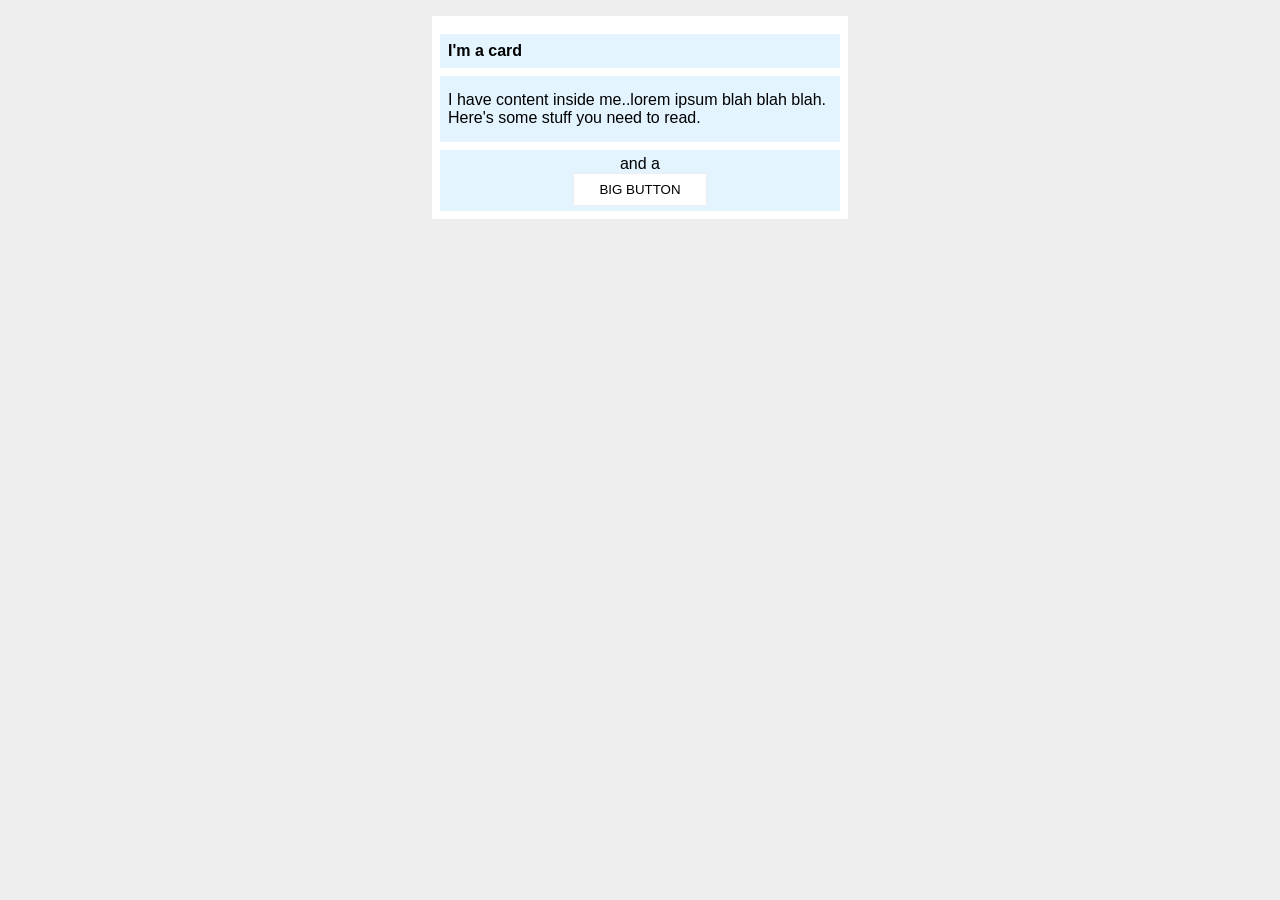
<file: foundations/block-and-inline/02-margin-and-padding-2/index.html>
<!doctype html>
<html lang="en">
  <head>
    <meta charset="UTF-8" />
    <meta http-equiv="X-UA-Compatible" content="IE=edge" />
    <meta name="viewport" content="width=device-width, initial-scale=1.0" />
    <title>Margin and Padding exercise 2</title>
    <link rel="stylesheet" href="style.css" />
  </head>
  <body>
    <div class="card">
      <h1 class="title">I'm a card</h1>
      <div class="content">
        I have content inside me..lorem ipsum blah blah blah. Here's some stuff
        you need to read.
      </div>
      <div class="button-container">and a <button>BIG BUTTON</button></div>
    </div>
  </body>
</html>
</file>
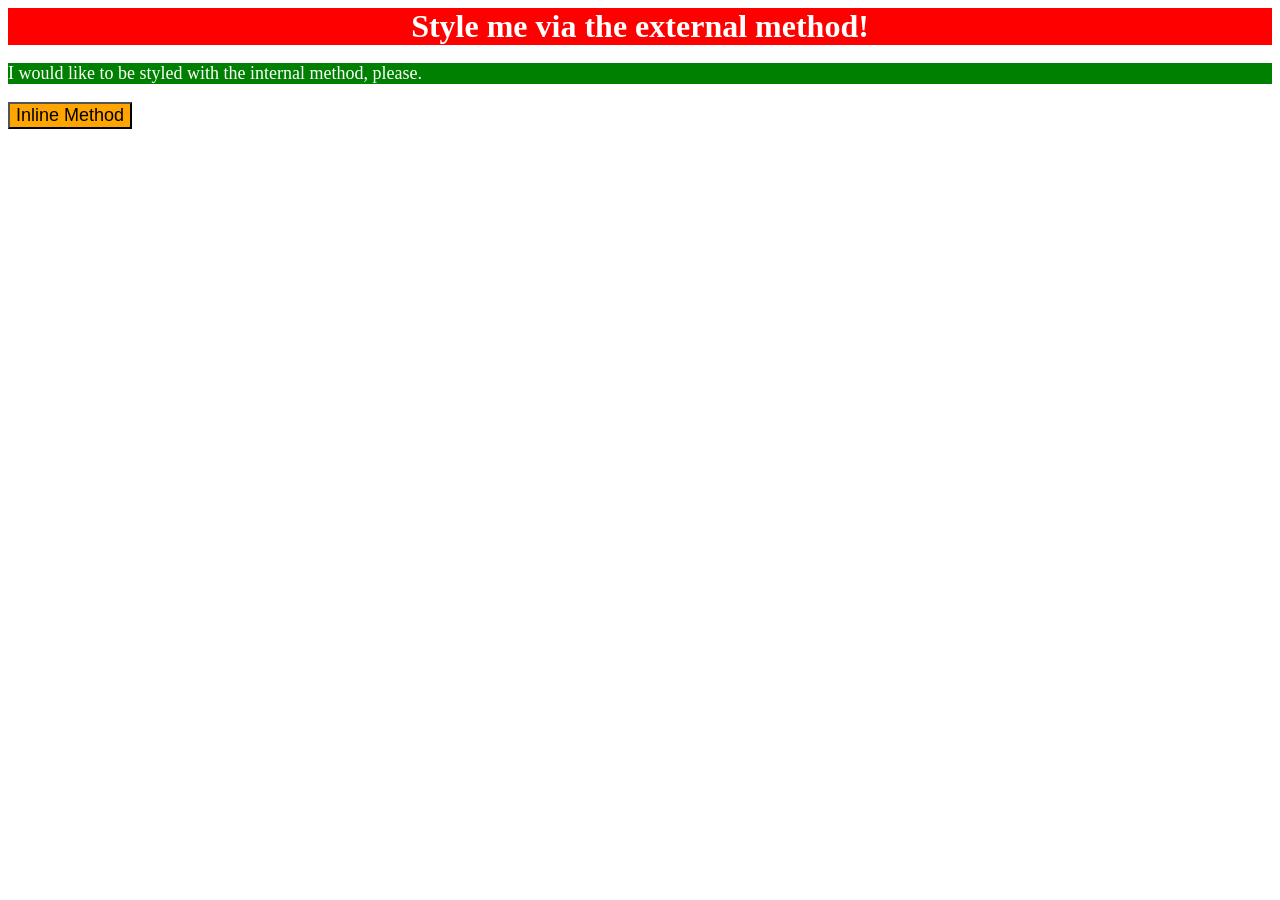
<file: foundations/intro-to-css/01-css-methods/index.html>
<!doctype html>
<html lang="en">
  <head>
    <meta charset="UTF-8" />
    <meta http-equiv="X-UA-Compatible" content="IE=edge" />
    <meta name="viewport" content="width=device-width, initial-scale=1.0" />
    <title>Methods for Adding CSS</title>
    <link rel="stylesheet" href="style.css" />
    <link rel="stylesheet" href="style.css" />
    <style>
      p {
        color: white;
        background-color: green;
        font-size: 18px;
      }
    </style>
  </head>
  <body>
    <div>Style me via the external method!</div>
    <p>I would like to be styled with the internal method, please.</p>
    <button style="color: black; background-color: orange; font-size: 18px">
      Inline Method
    </button>
  </body>
</html>
</file>
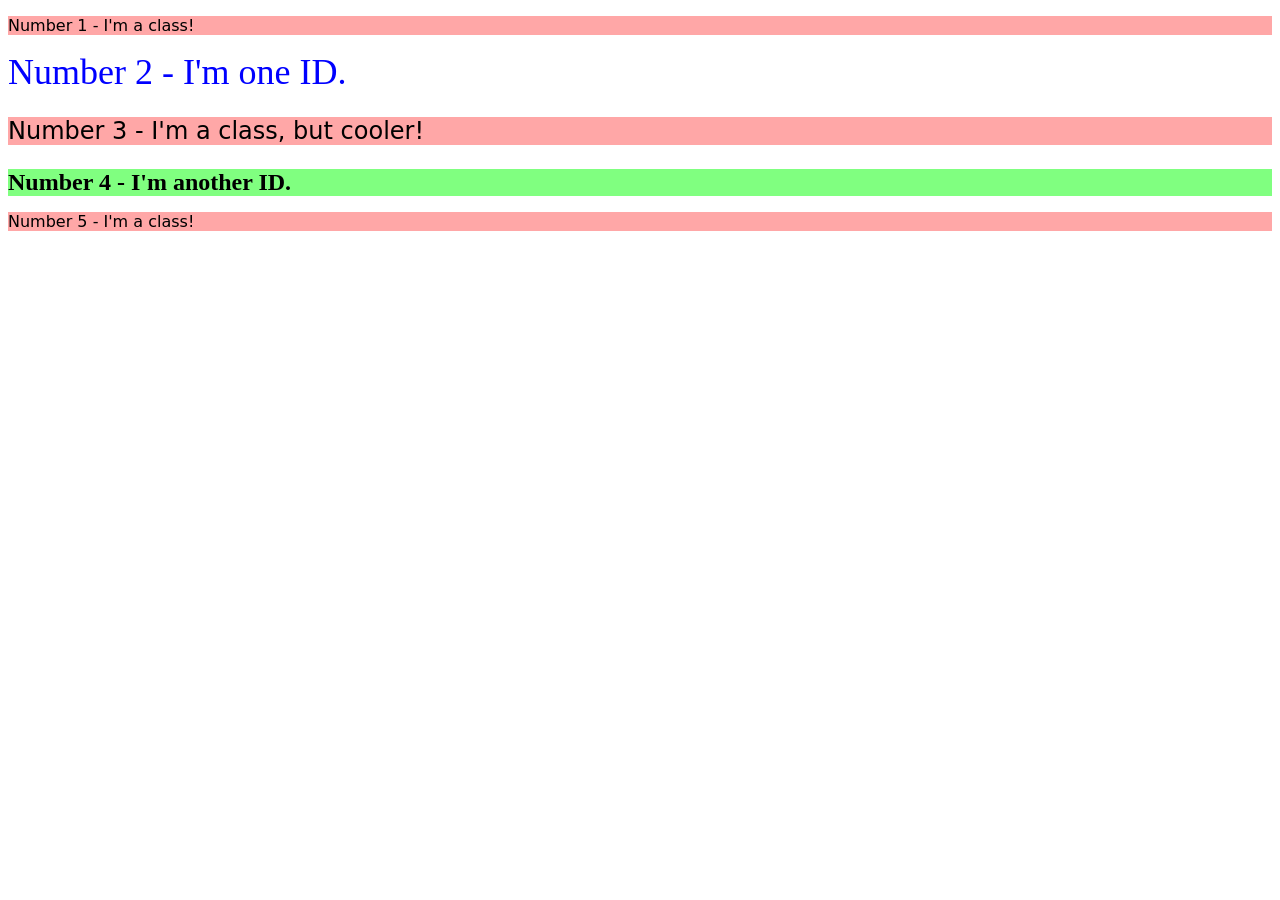
<file: foundations/intro-to-css/02-class-id-selectors/index.html>
<!doctype html>
<html lang="en">
  <head>
    <meta charset="UTF-8" />
    <meta http-equiv="X-UA-Compatible" content="IE=edge" />
    <meta name="viewport" content="width=device-width, initial-scale=1.0" />
    <title>Class and ID Selectors</title>
    <link rel="stylesheet" href="style.css" />
  </head>
  <body>
    <p class="small-pink">Number 1 - I'm a class!</p>
    <div id="num-2">Number 2 - I'm one ID.</div>
    <p id="num-3">Number 3 - I'm a class, but cooler!</p>
    <div id="num-4">Number 4 - I'm another ID.</div>
    <p class="small-pink">Number 5 - I'm a class!</p>
  </body>
</html>
</file>
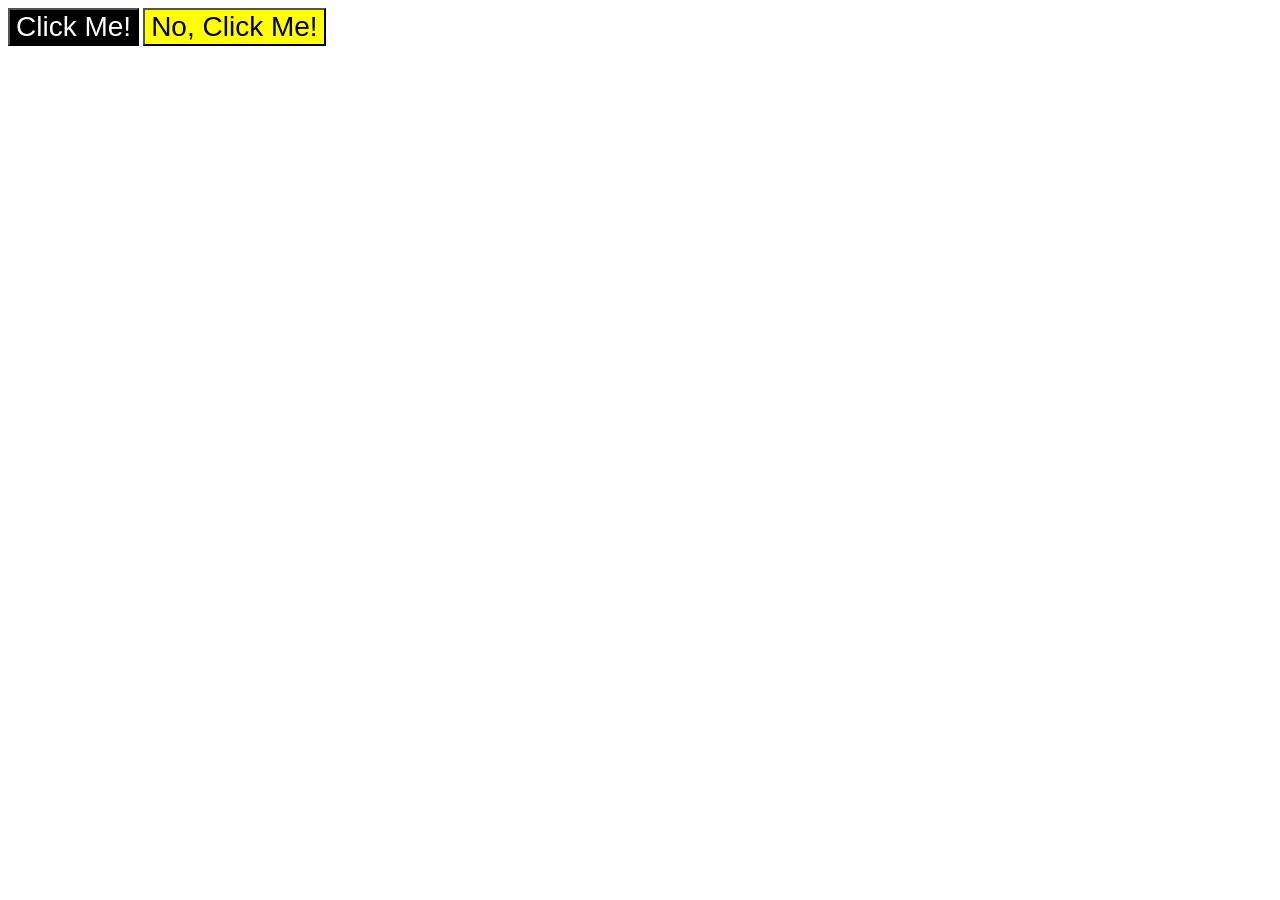
<file: foundations/intro-to-css/03-grouping-selectors/index.html>
<!doctype html>
<html lang="en">
  <head>
    <meta charset="UTF-8" />
    <meta http-equiv="X-UA-Compatible" content="IE=edge" />
    <meta name="viewport" content="width=device-width, initial-scale=1.0" />
    <title>Grouping Selectors</title>
    <link rel="stylesheet" href="style.css" />
  </head>
  <body>
    <button class="left">Click Me!</button>
    <button class="right">No, Click Me!</button>
  </body>
</html>
</file>
<file: foundations/block-and-inline/02-margin-and-padding-2/style.css>
body {
  background: #eee;
  font-family: sans-serif;
}

.card {
  width: 400px;
  background: #fff;
  padding: 8px;
  margin: 16px auto;
}

.title {
  background: #e3f4ff;
  padding: 8px;
  margin-top: 10px;
  margin-bottom: 0px;
  font-size: 16px;
}

.content {
  background: #e3f4ff;
  font-size: 16px;
  padding: 15px 8px 15px 8px;
  margin-top: 8px;
}

.button-container {
  background: #e3f4ff;
  font-size: 16px;
  padding-top: 5px;
  padding-left: 120px;
  padding-right: 120px;
  padding-bottom: 5px;
  margin-top: 8px;
  text-align: center;
}

button {
  background: white;
  border: 1px solid #eee;
  padding: 8px 25px 8px 25px;
}
</file>
<file: foundations/intro-to-css/01-css-methods/style.css>
div {
  color: white;
  background-color: red;
  font-size: 32px;
  text-align: center;
  font-weight: bold;
}
</file>
<file: foundations/intro-to-css/02-class-id-selectors/style.css>
p {
  background-color: #ffa7a7;
  font-family: Verdana, "DejaVu Sans", sans-serif;
}

#num-2 {
  color: rgb(0, 0, 255);
  font-size: 36px;
}

#num-3 {
  font-size: 24px;
}

#num-4 {
  background-color: #80ff80;
  font-weight: bold;
  font-size: 24px;
}
</file>
<file: foundations/intro-to-css/03-grouping-selectors/style.css>
.left,
.right {
  font-family: Helvetica, "Times News Roman", sans-serif;
  font-size: 28px;
}

.left {
  color: #ffffff;
  background-color: #000000;
}

.right {
  color: #000000;
  background-color: #ffff00;
}
</file>
